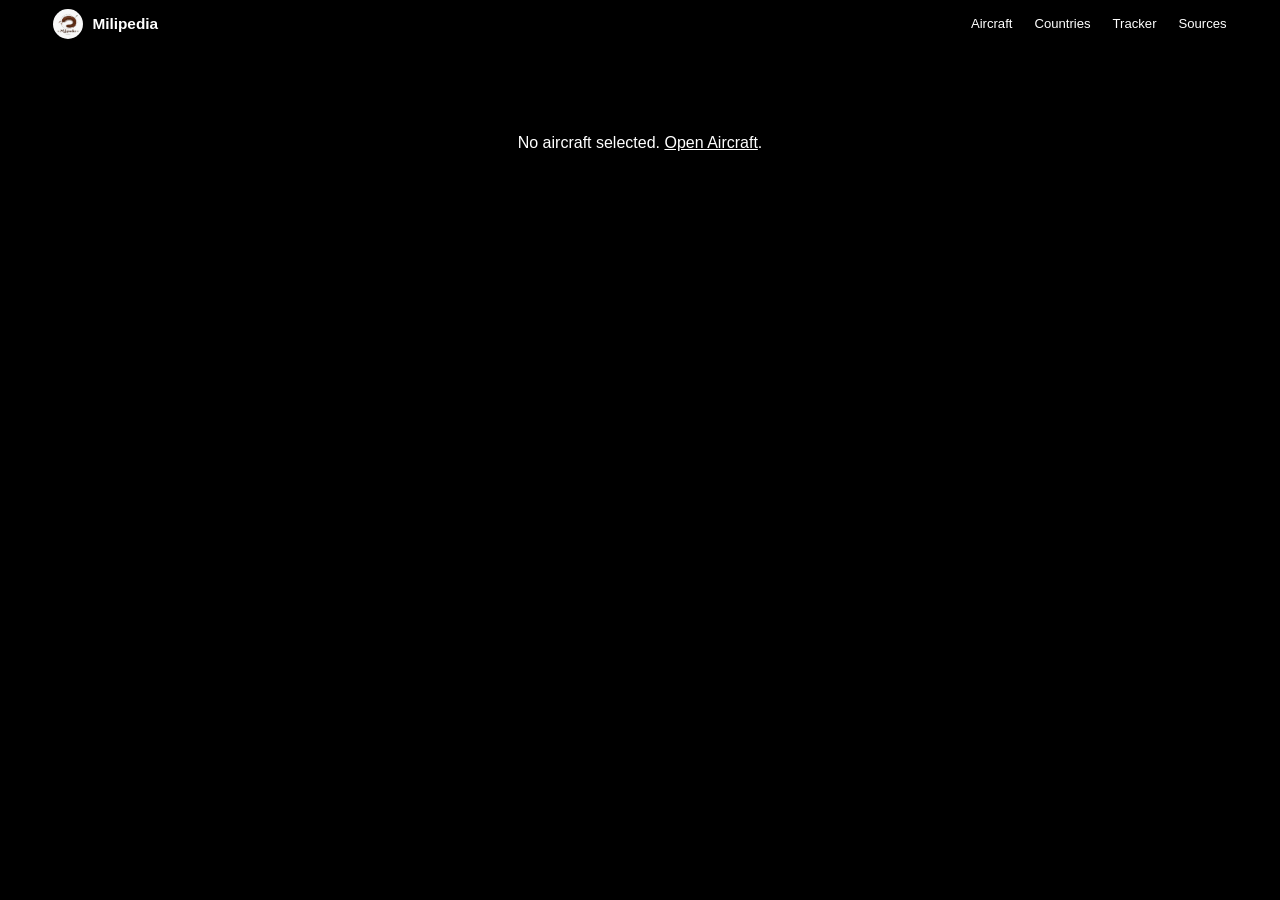
<file: aircraft.html>
<!doctype html>
<html lang="en">
  <head>
    <meta charset="utf-8">
    <meta name="viewport" content="width=device-width, initial-scale=1">
    <title>Milipedia Aircraft Article</title>
    <meta
      name="description"
      content="Detailed Milipedia article for a military aircraft."
    >
    <link rel="icon" href="favicon.ico" sizes="any">
    <link rel="icon" type="image/png" href="milipedia-logo.png?v=2">
    <link rel="apple-touch-icon" href="apple-touch-icon.png?v=2">
    <link rel="stylesheet" href="styles.css?v=f16-hotspots-v2">
  </head>
  <body>
    <nav class="nav" aria-label="Primary navigation">
      <div class="nav-inner">
        <a class="brand" href="index.html#home">
          <img class="brand-logo" src="milipedia-logo.png?v=2" alt="" width="32" height="32">
          <span>Milipedia</span>
        </a>
        <div class="nav-links">
          <a href="index.html#database">Aircraft</a>
          <a href="countries.html">Countries</a>
          <a href="tracker.html">Tracker</a>
          <a href="index.html#sources">Sources</a>
        </div>
      </div>
    </nav>

    <main>
      <section class="section article-page-section">
        <div id="aircraft-article">
          <div class="empty-state">Loading aircraft article...</div>
        </div>
      </section>
    </main>

    <script src="js/aircraft-page.js?v=f16-hotspots-v2" defer></script>
  </body>
</html>
</file>
<file: styles.css>
:root {
  color-scheme: dark;
  --black: #000;
  --ink: #fff;
  --soft: #fff;
  --muted: #fff;
  --panel: #000;
  --panel-2: #000;
  --line: rgba(255, 255, 255, 0.2);
  --blue: #fff;
  --green: #fff;
  --red: #fff;
}

* {
  box-sizing: border-box;
}

html {
  scroll-behavior: smooth;
  scrollbar-gutter: stable both-edges;
}

body {
  margin: 0;
  min-height: 100vh;
  font-family: -apple-system, BlinkMacSystemFont, "Segoe UI", Arial, sans-serif;
  background: var(--black);
  color: var(--ink);
  line-height: 1.45;
  overflow-x: hidden;
  overflow-y: scroll;
}

body:has(.intro-loader):not(.intro-complete) {
  overflow-x: hidden;
  overflow-y: scroll;
  height: 100vh;
}

a {
  color: inherit;
}

button,
input,
select {
  font: inherit;
}

.sr-only {
  position: absolute;
  width: 1px;
  height: 1px;
  padding: 0;
  margin: -1px;
  overflow: hidden;
  clip: rect(0, 0, 0, 0);
  white-space: nowrap;
  border: 0;
}

.nav {
  position: sticky;
  top: 0;
  z-index: 20;
  border-bottom: 1px solid rgba(255, 255, 255, 0.1);
  background: rgba(0, 0, 0, 0.78);
  backdrop-filter: blur(18px);
}

.nav-inner {
  display: flex;
  align-items: center;
  justify-content: space-between;
  width: min(1180px, calc(100% - 32px));
  min-height: 48px;
  margin: 0 auto;
}

.brand-lockup {
  display: flex;
  align-items: baseline;
  gap: 10px;
  min-width: 0;
}

.brand {
  display: inline-flex;
  align-items: center;
  gap: 9px;
  font-size: 0.96rem;
  font-weight: 700;
  text-decoration: none;
}

.brand-byline {
  color: rgba(255, 255, 255, 0.52);
  font-size: 0.72rem;
  font-weight: 500;
  letter-spacing: 0.01em;
  white-space: nowrap;
}

.brand-logo {
  width: 30px;
  height: 30px;
  border-radius: 50%;
  background: #fff;
  object-fit: cover;
}

.nav-links {
  display: flex;
  align-items: center;
  gap: 22px;
  color: var(--soft);
  font-size: 0.82rem;
}

.nav-links a {
  text-decoration: none;
  transition: color 180ms ease, background 180ms ease;
}

.nav-links a:hover {
  color: var(--ink);
}

.nav-cta {
  border-radius: 999px;
  padding: 5px 12px;
  color: #fff;
  background: var(--blue);
}

.hero {
  position: relative;
  display: grid;
  min-height: calc(100vh - 48px);
  padding: 48px 16px clamp(170px, 18vw, 250px);
  overflow: hidden;
  place-items: center;
  text-align: center;
  isolation: isolate;
}

.hero::before {
  position: absolute;
  inset: 7% auto auto 50%;
  z-index: -1;
  width: min(940px, 92vw);
  height: min(440px, 42vh);
  border: 1px solid rgba(255, 255, 255, 0.11);
  border-radius: 999px;
  background:
    linear-gradient(90deg, transparent 0 18%, rgba(255, 255, 255, 0.16) 18% 20%, transparent 20% 100%),
    linear-gradient(0deg, transparent 0 48%, rgba(255, 255, 255, 0.18) 48% 51%, transparent 51% 100%),
    #070707;
  box-shadow: inset 0 0 0 14px #000, 0 44px 120px rgba(0, 0, 0, 0.88);
  content: "";
  opacity: 0.72;
  transform: translateX(-50%) perspective(900px) rotateX(64deg);
}

.hero::after {
  content: none;
}

.hero-globe {
  position: absolute;
  bottom: 18px;
  left: 50%;
  z-index: 1;
  width: min(62vw, 720px);
  height: min(62vw, 720px);
  pointer-events: none;
  opacity: 0.72;
  transform: translateX(-50%);
}

.hero-globe canvas {
  display: block;
  width: 100%;
  height: 100%;
  filter: blur(0.15px) drop-shadow(0 0 36px rgba(255, 255, 255, 0.08));
}

.hero-content {
  position: relative;
  z-index: 2;
  width: min(1080px, 100%);
}

.hero-logo {
  display: block;
  width: clamp(124px, 14vw, 180px);
  height: auto;
  margin: 0 auto 20px;
  border-radius: 24px;
  background: #fff;
  box-shadow: 0 28px 90px rgba(0, 0, 0, 0.5);
}

.kicker {
  margin: 0 0 18px;
  color: var(--soft);
  font-size: clamp(1.05rem, 2vw, 1.32rem);
  font-weight: 600;
}

h1 {
  margin: 0;
  font-size: clamp(3.5rem, 11vw, 8.2rem);
  font-weight: 700;
  letter-spacing: 0;
  line-height: 0.86;
}

.hero-subtitle {
  max-width: 860px;
  margin: 22px auto 0;
  color: var(--soft);
  font-size: clamp(1.12rem, 2.2vw, 1.75rem);
  font-weight: 600;
  line-height: 1.12;
}

.hero-search {
  display: grid;
  grid-template-columns: 1fr auto;
  gap: 10px;
  width: min(760px, 100%);
  margin: 26px auto 0;
  border: 1px solid rgba(255, 255, 255, 0.16);
  border-radius: 999px;
  padding: 8px;
  background: rgba(22, 22, 23, 0.86);
  backdrop-filter: blur(18px);
}

.hero-search input,
.toolbar input,
.toolbar select,
.compare-picker select {
  min-width: 0;
  border: 1px solid var(--line);
  border-radius: 999px;
  padding: 12px 14px;
  color: var(--ink);
  background: #050505;
  outline: none;
}

.hero-search input {
  border-color: transparent;
  background: transparent;
  font-size: 1.05rem;
}

.hero-search input:focus,
.toolbar input:focus,
.toolbar select:focus,
.compare-picker select:focus {
  border-color: var(--blue);
}

.hero-search button,
.toolbar button,
.button {
  display: inline-flex;
  align-items: center;
  justify-content: center;
  min-height: 44px;
  border: 1px solid transparent;
  border-radius: 999px;
  padding: 0 18px;
  color: #fff;
  background: var(--blue);
  font-weight: 700;
  text-decoration: none;
  cursor: pointer;
  transition: transform 180ms ease, background 180ms ease, border-color 180ms ease;
}

.hero-search button:hover,
.toolbar button:hover,
.button:hover {
  transform: translateY(-2px);
}

.button.secondary {
  border-color: rgba(255, 255, 255, 0.24);
  color: var(--blue);
  background: #000;
}

.stats {
  display: grid;
  grid-template-columns: repeat(3, 1fr);
  gap: 14px;
  width: min(660px, 100%);
  margin: 34px auto 0;
}

.stats div {
  padding: 8px 10px;
  background: transparent;
  border: 0;
  border-radius: 0;
}

.stats strong {
  display: block;
  font-size: clamp(2rem, 5vw, 3.6rem);
  line-height: 0.95;
}

.stats span {
  color: var(--soft);
  font-weight: 600;
}

.section {
  width: min(1180px, calc(100% - 32px));
  margin: 0 auto;
  padding: 92px 0;
}

.section-header {
  max-width: 900px;
  margin-bottom: 32px;
}

.section-header.split {
  display: flex;
  max-width: none;
  align-items: end;
  justify-content: space-between;
  gap: 20px;
}

h2 {
  margin: 0;
  font-size: clamp(2.35rem, 6vw, 5.5rem);
  font-weight: 700;
  letter-spacing: 0;
  line-height: 0.98;
}

.section-copy {
  margin: 18px 0 0;
  color: var(--soft);
  font-size: clamp(1.05rem, 2vw, 1.28rem);
  font-weight: 500;
}

.toolbar {
  display: grid;
  grid-template-columns: minmax(240px, 1.5fr) repeat(4, minmax(136px, 1fr)) auto;
  gap: 10px;
  position: sticky;
  top: 49px;
  z-index: 12;
  border: 1px solid rgba(255, 255, 255, 0.1);
  border-radius: 26px;
  padding: 10px;
  background: rgba(0, 0, 0, 0.78);
  backdrop-filter: blur(18px);
}

.country-flag-filters {
  position: relative;
  display: flex;
  flex-wrap: wrap;
  gap: 14px;
  margin: 0 0 20px;
}

.country-flag-button {
  display: inline-block;
  flex: 0 0 auto;
  width: 92px;
  aspect-ratio: 3 / 2;
  height: auto;
  border: 1px solid rgba(255, 255, 255, 0.12);
  border-radius: 0;
  padding: 0;
  color: rgba(255, 255, 255, 0.74);
  background: linear-gradient(180deg, rgba(22, 24, 30, 0.94), rgba(9, 10, 14, 0.98));
  cursor: pointer;
  overflow: hidden;
  box-shadow: 0 18px 34px rgba(0, 0, 0, 0.22);
  transition:
    border-color 180ms ease,
    background 180ms ease,
    color 180ms ease,
    transform 180ms ease,
    box-shadow 180ms ease;
}

.country-flag-button:hover {
  transform: translateY(-3px);
  border-color: rgba(255, 255, 255, 0.34);
  color: #fff;
  box-shadow: 0 24px 44px rgba(0, 0, 0, 0.28);
}

.country-flag-button.active {
  border-color: rgba(255, 255, 255, 0.62);
  background: rgba(255, 255, 255, 0.08);
  box-shadow:
    0 24px 44px rgba(0, 0, 0, 0.28),
    0 0 0 1px rgba(255, 255, 255, 0.18) inset;
}

.country-flag-button img {
  display: block;
  width: 100%;
  height: 100%;
  object-fit: cover;
  object-position: var(--flag-focus, center center);
  background: transparent;
}

.country-flag-tooltip {
  position: absolute;
  z-index: 18;
  width: min(360px, calc(100vw - 48px));
  padding: 12px;
  border: 1px solid rgba(255, 255, 255, 0.14);
  background: rgba(4, 4, 6, 0.96);
  box-shadow:
    0 18px 42px rgba(0, 0, 0, 0.34),
    0 0 0 1px rgba(255, 255, 255, 0.04) inset;
  color: #fff;
  pointer-events: none;
  opacity: 0;
  transform: translateY(8px);
  transition: opacity 140ms ease, transform 140ms ease;
}

.country-flag-tooltip.is-visible {
  opacity: 1;
  transform: translateY(0);
}

.country-flag-tooltip__flag-wrap {
  display: flex;
  align-items: center;
  justify-content: flex-start;
  margin-bottom: 10px;
  padding-bottom: 10px;
  border-bottom: 1px solid rgba(255, 255, 255, 0.1);
}

.country-flag-tooltip__flag-wrap img {
  display: block;
  width: 68px;
  aspect-ratio: 3 / 2;
  object-fit: cover;
  background: #000;
}

.country-flag-tooltip p {
  margin: 0;
  color: rgba(255, 255, 255, 0.82);
  font-size: 0.83rem;
  line-height: 1.5;
}

.toolbar button {
  background: #1d1d1f;
  border-color: var(--line);
}

.result-line {
  display: flex;
  justify-content: space-between;
  gap: 16px;
  margin: 20px 0;
  color: var(--soft);
  font-size: 0.96rem;
}

.pagination {
  display: flex;
  align-items: center;
  justify-content: center;
  gap: 14px;
  margin-top: 28px;
}

.pagination button {
  min-height: 42px;
  border: 1px solid var(--line);
  border-radius: 999px;
  padding: 0 16px;
  color: var(--ink);
  background: #111;
  cursor: pointer;
  font-weight: 700;
}

.pagination button:not(:disabled):hover {
  border-color: var(--blue);
  color: var(--blue);
}

.pagination button:disabled {
  cursor: not-allowed;
  opacity: 0.42;
}

.pagination span {
  color: var(--soft);
  font-weight: 700;
}

.aircraft-grid {
  display: grid;
  grid-template-columns: repeat(auto-fit, minmax(260px, 1fr));
  gap: 14px;
}

.aircraft-card {
  min-width: 0;
  border: 1px solid var(--line);
  border-radius: 28px;
  background: var(--panel);
  overflow: hidden;
  transition: transform 220ms ease, border-color 220ms ease, background 220ms ease;
}

.aircraft-card:hover {
  border-color: rgba(255, 255, 255, 0.34);
  background: var(--panel-2);
  transform: translateY(-6px);
}

.card-link {
  display: grid;
  min-height: 100%;
  color: inherit;
  text-decoration: none;
}

.thumb {
  min-height: 176px;
  background:
    linear-gradient(90deg, transparent 0 18%, rgba(255, 255, 255, 0.13) 18% 20%, transparent 20% 100%),
    linear-gradient(0deg, transparent 0 48%, rgba(255, 255, 255, 0.13) 48% 51%, transparent 51% 100%),
    #070707;
  background-position: center;
  background-size: cover;
}

.card-body {
  padding: 18px;
}

.card-topline,
.pill-row {
  display: flex;
  flex-wrap: wrap;
  gap: 8px;
}

.type-pill,
.status-pill,
.data-pill {
  border: 1px solid var(--line);
  border-radius: 999px;
  padding: 5px 9px;
  color: var(--soft);
  background: #050505;
  font-size: 0.78rem;
  font-weight: 700;
}

.status-pill {
  color: var(--green);
}

.aircraft-card h3 {
  margin: 14px 0 8px;
  font-size: 1.28rem;
  line-height: 1.08;
}

.aircraft-card p {
  display: -webkit-box;
  min-height: 4.2em;
  margin: 0;
  overflow: hidden;
  color: var(--soft);
  -webkit-box-orient: vertical;
  -webkit-line-clamp: 3;
}

dl {
  display: grid;
  grid-template-columns: 1fr 1fr;
  gap: 12px;
  margin: 18px 0 0;
}

dt {
  color: var(--muted);
  font-size: 0.78rem;
  font-weight: 700;
  text-transform: uppercase;
}

dd {
  margin: 2px 0 0;
  color: var(--ink);
  font-weight: 700;
}

.detail-section {
  padding-top: 28px;
}

.detail-shell {
  display: grid;
  grid-template-columns: minmax(0, 1.1fr) minmax(320px, 0.9fr);
  gap: 18px;
  align-items: start;
}

.wiki-layout {
  display: grid;
  grid-template-columns: minmax(0, 1fr) 360px;
  gap: 18px;
  align-items: start;
}

.wiki-article,
.infobox {
  min-width: 0;
  border: 1px solid var(--line);
  border-radius: 34px;
  background: var(--panel);
}

.wiki-article {
  padding: clamp(24px, 5vw, 52px);
}

.article-lead {
  border-bottom: 1px solid var(--line);
  padding-bottom: 28px;
}

.article-lead h2 {
  margin-top: 18px;
  font-size: clamp(2.5rem, 7vw, 6.5rem);
}

.article-title {
  display: flex;
  flex-wrap: wrap;
  align-items: center;
  gap: 14px;
  margin: 18px 0 0;
  font-size: clamp(2.5rem, 7vw, 6.5rem);
  font-weight: 700;
  line-height: 0.98;
}

.article-page-section {
  padding-top: 42px;
}

.article-lead p,
.article-section p {
  color: #d8d8dc;
  font-size: 1.04rem;
  line-height: 1.72;
}

.title-flags,
.flag-row {
  display: flex;
  flex-wrap: wrap;
  gap: 8px;
}

.title-flags {
  align-items: center;
  margin-top: 16px;
}

.flag-badge {
  display: inline-flex;
  align-items: center;
  gap: 7px;
  border: 1px solid var(--line);
  border-radius: 999px;
  padding: 6px 10px;
  color: var(--soft);
  background: #050505;
  font-size: 0.88rem;
  font-weight: 700;
}

.toc {
  display: grid;
  grid-template-columns: repeat(auto-fit, minmax(150px, 1fr));
  gap: 8px;
  margin: 28px 0;
  border: 1px solid var(--line);
  border-radius: 22px;
  padding: 16px;
  background: #050505;
}

.toc strong {
  grid-column: 1 / -1;
  color: var(--ink);
}

.toc a {
  color: var(--blue);
  font-size: 0.94rem;
  font-weight: 650;
  text-decoration: none;
}

.toc a:hover {
  text-decoration: underline;
}

.article-section {
  border-top: 1px solid var(--line);
  padding: 28px 0 6px;
  scroll-margin-top: 78px;
}

.article-section h3 {
  margin: 0 0 14px;
  font-size: clamp(1.55rem, 3vw, 2.35rem);
}

.article-list {
  display: grid;
  gap: 10px;
  margin: 18px 0 0;
  padding-left: 22px;
  color: #d8d8dc;
  line-height: 1.62;
}

.fact-card-grid {
  display: grid;
  grid-template-columns: repeat(auto-fit, minmax(190px, 1fr));
  gap: 12px;
  margin-top: 18px;
}

.fact-card {
  border: 1px solid var(--line);
  border-radius: 18px;
  padding: 14px;
  background: #050505;
}

.fact-card strong {
  display: block;
  margin-bottom: 7px;
  color: var(--ink);
}

.fact-card span {
  color: var(--soft);
  font-size: 0.95rem;
}

.related-links {
  display: flex;
  flex-wrap: wrap;
  gap: 10px;
  margin-top: 18px;
}

.related-links a {
  border: 1px solid var(--line);
  border-radius: 999px;
  padding: 8px 12px;
  color: var(--blue);
  background: #050505;
  font-weight: 700;
  text-decoration: none;
}

.event-gallery {
  display: grid;
  grid-template-columns: repeat(auto-fit, minmax(210px, 1fr));
  gap: 12px;
  margin-top: 18px;
}

.event-gallery figure {
  margin: 0;
  border: 1px solid var(--line);
  border-radius: 18px;
  background: #050505;
  overflow: hidden;
}

.event-gallery img {
  display: block;
  width: 100%;
  aspect-ratio: 16 / 10;
  object-fit: cover;
}

.event-gallery figcaption {
  padding: 12px;
  color: var(--soft);
  font-size: 0.9rem;
}

.event-gallery a {
  color: var(--blue);
}

.ref {
  margin-left: 2px;
  font-size: 0.72em;
  line-height: 0;
  vertical-align: super;
}

.ref a {
  color: var(--blue);
  text-decoration: none;
}

.references {
  display: grid;
  gap: 12px;
  margin: 0;
  padding-left: 22px;
  color: var(--soft);
}

.references li {
  padding-left: 6px;
}

.references a {
  color: var(--blue);
  font-weight: 700;
}

.references span {
  display: block;
  color: var(--soft);
  font-size: 0.94rem;
}

.infobox {
  position: sticky;
  top: 72px;
  overflow: hidden;
}

.infobox h3 {
  margin: 0;
  padding: 18px 18px 0;
  font-size: 1.35rem;
}

.infobox .info-table {
  margin: 8px 18px 18px;
  width: calc(100% - 36px);
}

.infobox .detail-actions {
  margin: 0;
  padding: 0 18px 18px;
}

.template-article h2 {
  margin: 0 0 14px;
  font-size: clamp(1.8rem, 3.8vw, 3.1rem);
  line-height: 1.05;
}

.template-article h3 {
  margin: 24px 0 10px;
  color: #fff;
  font-size: clamp(1.1rem, 2vw, 1.55rem);
  line-height: 1.18;
}

.template-article .article-section {
  padding-top: 34px;
}

.template-article .article-section:first-of-type {
  border-top: 0;
}

.template-grid {
  display: grid;
  grid-template-columns: repeat(2, minmax(0, 1fr));
  gap: 16px;
  margin-top: 16px;
}

.template-grid > section {
  border: 1px solid var(--line);
  border-radius: 22px;
  padding: 18px;
  background: #050505;
}

.table-scroll {
  display: block;
  width: 100%;
  overflow-x: auto;
  overflow-y: hidden;
  max-width: 100%;
  contain: paint;
  -webkit-overflow-scrolling: touch;
}

.template-table {
  width: 100%;
  margin: 18px 0;
  border-collapse: collapse;
  overflow: hidden;
  border: 1px solid var(--line);
  border-radius: 18px;
  background: #050505;
  color: #d8d8dc;
  font-size: 0.94rem;
}

.template-table th,
.template-table td {
  border-bottom: 1px solid var(--line);
  padding: 12px 14px;
  text-align: left;
  vertical-align: top;
}

.template-table tr:last-child th,
.template-table tr:last-child td {
  border-bottom: 0;
}

.template-table th {
  width: 28%;
  color: #fff;
  font-weight: 750;
}

.template-table thead th {
  color: var(--soft);
  background: #0c0c0d;
  font-size: 0.78rem;
  letter-spacing: 0;
  text-transform: uppercase;
}

.compact-table {
  width: max(100%, 760px);
  min-width: 0;
}

.template-timeline {
  display: grid;
  gap: 12px;
  margin: 18px 0 0;
  padding-left: 24px;
  color: #d8d8dc;
  line-height: 1.62;
}

.template-infobox .infobox-image {
  display: block;
  width: 100%;
  aspect-ratio: 16 / 11;
  object-fit: cover;
}

.template-infobox .info-table th {
  width: 44%;
}

.template-gallery figure {
  border-radius: 14px;
}

.template-gallery img {
  aspect-ratio: 16 / 9;
}

.detail-hero,
.detail-panel,
.source-panel {
  border: 1px solid var(--line);
  border-radius: 34px;
  background: var(--panel);
  overflow: hidden;
}

.detail-image {
  min-height: 360px;
  background:
    linear-gradient(90deg, transparent 0 18%, rgba(255, 255, 255, 0.14) 18% 20%, transparent 20% 100%),
    linear-gradient(0deg, transparent 0 48%, rgba(255, 255, 255, 0.14) 48% 51%, transparent 51% 100%),
    #070707;
  background-position: center;
  background-size: cover;
}

.detail-copy {
  padding: clamp(22px, 4vw, 34px);
}

.detail-copy h2 {
  font-size: clamp(2.4rem, 5vw, 5.2rem);
}

.detail-copy p {
  color: var(--soft);
  font-size: 1.08rem;
}

.detail-panel {
  padding: clamp(20px, 3vw, 28px);
}

.detail-panel h3 {
  margin: 0 0 14px;
  font-size: 1.4rem;
}

.info-table,
.compare-table {
  width: 100%;
  border-collapse: collapse;
}

.info-table th,
.info-table td,
.compare-table th,
.compare-table td {
  border-bottom: 1px solid var(--line);
  padding: 13px 0;
  text-align: left;
  vertical-align: top;
}

.info-table th,
.compare-table th {
  color: var(--muted);
  font-size: 0.8rem;
  text-transform: uppercase;
}

.info-table td,
.compare-table td {
  color: var(--ink);
  font-weight: 650;
}

.detail-actions,
.source-actions {
  display: flex;
  flex-wrap: wrap;
  gap: 10px;
  margin-top: 22px;
}

.compare-picker {
  display: grid;
  grid-template-columns: repeat(4, minmax(0, 1fr));
  gap: 10px;
  margin-bottom: 18px;
}

.compare-table-wrap {
  overflow-x: auto;
  border: 1px solid var(--line);
  border-radius: 28px;
  background: var(--panel);
}

.compare-table {
  min-width: 760px;
}

.compare-table th,
.compare-table td {
  padding: 16px;
}

.compare-table th:first-child,
.compare-table td:first-child {
  position: sticky;
  left: 0;
  background: var(--panel);
}

.source-panel {
  padding: clamp(28px, 6vw, 64px);
  background: #f5f5f7;
  color: #000;
}

.source-panel p {
  max-width: 860px;
  color: #424245;
  font-size: 1.18rem;
  font-weight: 500;
}

.source-panel .button.secondary {
  color: #0066cc;
  background: transparent;
  border-color: rgba(0, 0, 0, 0.18);
}

.empty-state {
  grid-column: 1 / -1;
  border: 1px solid var(--line);
  border-radius: 28px;
  padding: 40px;
  color: var(--soft);
  background: var(--panel);
  text-align: center;
}

.reveal {
  opacity: 0;
  transform: translateY(34px);
  transition: opacity 700ms ease, transform 700ms ease;
}

.reveal.visible {
  opacity: 1;
  transform: translateY(0);
}

body,
.nav,
.hero-search,
.toolbar,
.stats div,
.aircraft-card,
.wiki-article,
.infobox,
.toc,
.flag-badge,
.data-pill,
.type-pill,
.status-pill,
.fact-card,
.related-links a,
.event-gallery figure,
.template-grid > section,
.template-table,
.template-table thead th,
.detail-hero,
.detail-panel,
.source-panel,
.empty-state,
.compare-table-wrap,
.compare-table th:first-child,
.compare-table td:first-child,
.hero-search input,
.toolbar input,
.toolbar select,
.compare-picker select,
.pagination button,
.button,
.button.secondary,
.source-panel .button.secondary,
.f16-top-overview,
.f16-overview-group,
.operator-entry,
.history-entry {
  background: #000 !important;
  background-image: none !important;
}

body,
body *,
input,
select,
button,
.article-lead p,
.article-section p,
.article-list,
.template-timeline,
.template-table,
.template-table td,
.template-table th,
.template-table thead th,
.source-panel,
.source-panel p,
.source-panel .button.secondary,
.event-gallery figcaption,
.references,
.references span,
.fact-card span,
.section-copy,
.hero-subtitle,
.kicker,
.nav-links,
.result-line,
.pagination span,
.aircraft-card p,
dt,
dd {
  color: #fff !important;
}

.hero::before {
  background: #000 !important;
  background-image: none !important;
  border-color: rgba(255, 255, 255, 0.2);
  box-shadow: none;
}

.button,
.nav-cta,
.hero-search button,
.toolbar button,
.pagination button,
.related-links a,
.source-panel .button.secondary {
  border-color: rgba(255, 255, 255, 0.32) !important;
}

/* Edge-to-edge futuristic black theme. */
body {
  background: #000 !important;
}

.nav-inner,
.section,
.hero-content,
.wiki-layout,
.detail-shell {
  width: 100% !important;
  max-width: none !important;
}

.nav-inner {
  padding: 0 clamp(18px, 3vw, 42px);
}

.section,
.article-page-section {
  padding-right: clamp(18px, 3vw, 42px) !important;
  padding-left: clamp(18px, 3vw, 42px) !important;
}

.hero {
  padding-right: clamp(18px, 3vw, 42px);
  padding-left: clamp(18px, 3vw, 42px);
}

.hero-content,
.section-header,
.source-panel p {
  max-width: none !important;
}

.wiki-layout,
.template-layout,
.f16-layout {
  grid-template-columns: minmax(0, 1fr) !important;
}

.wiki-article,
.f16-layout .wiki-article,
.template-layout .wiki-article {
  width: 100% !important;
  max-width: none !important;
  margin: 0 !important;
}

body *,
body *::before,
body *::after {
  border-color: transparent !important;
  outline: 0 !important;
  box-shadow: none !important;
}

.wiki-article,
.infobox,
.aircraft-card,
.stats div,
.toc,
.template-table,
.fact-card,
.event-gallery figure,
.template-grid > section,
.detail-hero,
.detail-panel,
.source-panel,
.compare-table-wrap,
.empty-state,
.hero-search,
.toolbar {
  border: 0 !important;
  border-radius: 0 !important;
}

.article-section,
.article-lead,
.operator-entry,
.history-entry,
.template-table th,
.template-table td,
.info-table th,
.info-table td,
.compare-table th,
.compare-table td {
  border-color: rgba(255, 255, 255, 0.08) !important;
}

.hero-search,
.toolbar,
.toc,
.fact-card,
.template-table,
.event-gallery figure,
.aircraft-card,
.source-panel,
.wiki-article {
  background:
    linear-gradient(180deg, rgba(255, 255, 255, 0.035), rgba(255, 255, 255, 0)),
    #000 !important;
}

.article-title,
h1,
h2 {
  text-wrap: balance;
}

.button,
.nav-cta,
.hero-search button,
.toolbar button,
.pagination button {
  border: 0 !important;
  border-radius: 999px !important;
  background: #fff !important;
  color: #000 !important;
}

.button.secondary,
.related-links a,
.source-panel .button.secondary {
  background: transparent !important;
  color: #fff !important;
}

.aircraft-card,
.fact-card,
.event-gallery figure,
.button,
.nav-links a,
.related-links a {
  transition: transform 180ms ease, opacity 180ms ease, filter 180ms ease;
}

.aircraft-card:hover,
.fact-card:hover,
.event-gallery figure:hover {
  transform: translateY(-3px);
}

@media (max-width: 1020px) {
  .toolbar,
  .compare-picker,
  .detail-shell,
  .wiki-layout {
    grid-template-columns: 1fr 1fr;
  }

  .toolbar input {
    grid-column: 1 / -1;
  }
}

@media (max-width: 720px) {
  .nav-links a:not(.nav-cta) {
    display: none;
  }

  .hero {
    min-height: 760px;
    padding-top: 56px;
  }

  .hero-search,
  .stats,
  .toolbar,
  .compare-picker,
  .detail-shell,
  .wiki-layout {
    grid-template-columns: 1fr;
  }

  .infobox {
    position: static;
    order: -1;
  }

  .hero-search {
    border-radius: 28px;
  }

  .section {
    padding: 68px 0;
  }

  .section-header.split {
    align-items: stretch;
    flex-direction: column;
  }

  .result-line {
    flex-direction: column;
  }

  .detail-image {
    min-height: 240px;
  }

  .template-grid {
    grid-template-columns: 1fr;
  }

  .template-table {
    width: 100%;
  }

  .template-table,
  .template-table thead,
  .template-table tbody,
  .template-table tr,
  .template-table th,
  .template-table td {
    display: block;
  }

  .template-table thead {
    display: none;
  }

  .template-table tr {
    border-bottom: 1px solid var(--line);
    padding: 10px 0;
  }

  .template-table tr:last-child {
    border-bottom: 0;
  }

  .template-table th,
  .template-table td {
    width: 100%;
    border-bottom: 0;
    padding: 4px 12px;
  }

  .template-table td {
    color: var(--soft);
  }
}

/* Front-page refinement: compact hero, animated country ribbon, and softer scroll reveals. */
.flag-marquee {
  position: absolute;
  inset: 22% -10vw auto;
  z-index: 0;
  height: 50svh;
  overflow: hidden;
  pointer-events: none;
  isolation: isolate;
  border-top: 0 !important;
  background:
    radial-gradient(ellipse at center, rgba(255, 255, 255, 0.08), transparent 58%),
    transparent !important;
  mask-image:
    linear-gradient(90deg, transparent, #000 10%, #000 90%, transparent),
    linear-gradient(180deg, transparent, #000 18%, #000 82%, transparent);
  mask-composite: intersect;
}

.flag-marquee::before,
.flag-marquee::after,
.flag-marquee .flag-track::before {
  position: absolute;
  z-index: 1;
  pointer-events: none;
  content: "";
}

.flag-marquee::before,
.flag-marquee::after {
  inset: 0;
}

.flag-marquee::before {
  background:
    linear-gradient(
      90deg,
      rgba(0, 0, 0, 0.97) 0%,
      rgba(0, 0, 0, 0.9) 16%,
      rgba(0, 0, 0, 0.32) 34%,
      rgba(0, 0, 0, 0.01) 50%,
      rgba(0, 0, 0, 0.32) 66%,
      rgba(0, 0, 0, 0.9) 84%,
      rgba(0, 0, 0, 0.97) 100%
    ),
    linear-gradient(
      180deg,
      rgba(0, 0, 0, 0.34) 0%,
      rgba(0, 0, 0, 0.05) 18%,
      rgba(0, 0, 0, 0) 34%,
      rgba(0, 0, 0, 0.12) 72%,
      rgba(0, 0, 0, 0.28) 100%
    );
}

.flag-marquee::after {
  inset: -34svh -10% 2%;
  background:
    radial-gradient(
      ellipse 42% 30% at 50% 0%,
      rgba(255, 255, 255, 1) 0%,
      rgba(255, 255, 255, 0.72) 10%,
      rgba(255, 255, 255, 0.34) 24%,
      rgba(255, 255, 255, 0.12) 40%,
      rgba(255, 255, 255, 0) 62%
    ),
    linear-gradient(
      180deg,
      rgba(255, 255, 255, 0.34) 0%,
      rgba(255, 255, 255, 0.16) 10%,
      rgba(255, 255, 255, 0.06) 24%,
      rgba(255, 255, 255, 0) 56%
    );
  clip-path: polygon(50% 0%, 78% 100%, 22% 100%);
  mix-blend-mode: screen;
  opacity: 1;
}

.flag-track {
  --flag-gap: clamp(10px, 1.2vw, 18px);
  position: relative;
  z-index: 0;
  display: flex;
  width: max-content;
  height: 100%;
  align-items: center;
  opacity: 0.5;
  filter: saturate(1.18) brightness(0.96) contrast(1.08);
  animation: flagMarquee 14s linear infinite;
  will-change: transform;
}

.flag-strip {
  display: flex;
  flex: 0 0 auto;
  min-width: max-content;
  align-items: center;
  gap: var(--flag-gap);
  padding-inline: calc(var(--flag-gap) * 0.5);
}

.flag-track::before {
  display: none;
}

.flag-marquee:hover .flag-track {
  animation-play-state: paused;
}

.flag-chip {
  display: inline-flex;
  flex: 0 0 auto;
  align-items: center;
  min-height: 0;
  padding: 0;
  border-radius: 12px;
  color: rgba(255, 255, 255, 0.78) !important;
  background: transparent !important;
  font-size: 0.74rem;
  font-weight: 650;
  white-space: nowrap;
  overflow: hidden;
}

.flag-chip img {
  display: block;
  width: clamp(128px, 16vw, 236px);
  aspect-ratio: 3 / 2;
  height: auto;
  object-fit: cover;
  object-position: var(--flag-focus, center center);
  border-radius: 12px;
  background: transparent;
  image-rendering: auto;
  transform: translateZ(0);
  backface-visibility: hidden;
}

/* Country profile pages */
.country-page {
  background:
    linear-gradient(180deg, rgba(255, 255, 255, 0.035), transparent 18rem),
    #000;
}

.country-hero {
  position: relative;
  display: grid;
  min-height: calc(100svh - 48px);
  overflow: hidden;
  padding: clamp(64px, 10vw, 128px) 16px clamp(58px, 8vw, 112px);
  place-items: center;
  isolation: isolate;
}

.country-hero::after {
  position: absolute;
  inset: auto 0 0;
  z-index: -1;
  height: 45%;
  background: linear-gradient(180deg, transparent, #000 78%);
  content: "";
}

.country-hero__media {
  position: absolute;
  inset: 0;
  z-index: -2;
  display: grid;
  place-items: center;
  overflow: hidden;
}

.country-hero__media img {
  width: min(1320px, 92vw);
  max-width: 100%;
  height: auto;
  max-height: min(74vh, 820px);
  background: transparent;
  image-rendering: auto;
}

.country-hero__content {
  width: min(1180px, 100%);
}

.country-kicker {
  margin: 0 0 16px;
  color: rgba(255, 255, 255, 0.68);
  font-size: 0.9rem;
  font-weight: 700;
  letter-spacing: 0.08em;
  text-transform: uppercase;
}

.country-hero h1 {
  display: flex;
  align-items: center;
  gap: clamp(14px, 2vw, 24px);
  max-width: 1040px;
  font-size: clamp(3rem, 10vw, 7.4rem);
  line-height: 0.92;
}

.country-title-flag {
  flex: 0 0 auto;
  width: clamp(72px, 10vw, 132px);
  aspect-ratio: 3 / 2;
  object-fit: cover;
  object-position: var(--flag-focus, center center);
  border: 1px solid rgba(255, 255, 255, 0.26);
  background: transparent;
  box-shadow: 0 28px 80px rgba(0, 0, 0, 0.46);
  image-rendering: auto;
  transform: translateZ(0);
  backface-visibility: hidden;
}

.country-hero__content > p:not(.country-kicker) {
  max-width: 930px;
  margin: 28px 0 0;
  color: rgba(255, 255, 255, 0.82);
  font-size: clamp(1.1rem, 2vw, 1.55rem);
  font-weight: 560;
  line-height: 1.22;
}

.country-stat-grid {
  display: grid;
  grid-template-columns: repeat(3, minmax(0, 1fr));
  gap: 1px;
  width: min(920px, 100%);
  margin-top: 38px;
  background: rgba(255, 255, 255, 0.12);
}

.country-stat-grid div {
  min-height: 142px;
  padding: 20px 18px 22px;
  background: #000;
  display: flex;
  flex-direction: column;
  justify-content: flex-start;
  gap: 12px;
}

.country-stat-label {
  display: block;
  color: rgba(255, 255, 255, 0.58);
  font-size: 0.82rem;
  font-weight: 700;
  letter-spacing: 0.08em;
  text-transform: uppercase;
}

.country-stat-value {
  display: block;
  color: rgba(255, 255, 255, 0.92);
  font-size: clamp(1.08rem, 1.45vw, 1.5rem);
  font-weight: 620;
  line-height: 1.38;
  overflow-wrap: anywhere;
}

.country-layout {
  display: grid;
  grid-template-columns: 230px minmax(0, 1fr);
  gap: clamp(28px, 5vw, 72px);
  width: min(1320px, calc(100% - 32px));
  margin: 0 auto;
  padding: 64px 0 110px;
}

.country-toc {
  position: sticky;
  top: 72px;
  display: grid;
  align-self: start;
  gap: 2px;
  max-height: calc(100svh - 96px);
  overflow: auto;
  padding-right: 8px;
}

.country-toc a {
  padding: 9px 0;
  color: rgba(255, 255, 255, 0.58);
  border-bottom: 1px solid rgba(255, 255, 255, 0.08);
  font-size: 0.82rem;
  font-weight: 650;
  text-decoration: none;
}

.country-toc a:hover {
  color: #fff;
}

.country-article {
  min-width: 0;
}

.country-article section {
  padding: 34px 0 48px;
  border-top: 1px solid rgba(255, 255, 255, 0.14);
}

.country-article h2 {
  max-width: 980px;
  font-size: clamp(2rem, 5vw, 4.6rem);
  line-height: 0.98;
}

.country-article h3 {
  margin: 30px 0 10px;
  color: #fff;
  font-size: clamp(1.16rem, 2vw, 1.5rem);
  line-height: 1.1;
}

.country-article p,
.country-article li {
  max-width: 980px;
  color: rgba(255, 255, 255, 0.78);
  font-size: 1rem;
  line-height: 1.72;
}

.country-article p {
  margin: 18px 0 0;
}

.country-article a {
  color: #fff;
  text-decoration-thickness: 1px;
  text-underline-offset: 3px;
}

.country-article sup {
  font-size: 0.72em;
  line-height: 0;
}

.country-card-grid {
  display: grid;
  grid-template-columns: repeat(2, minmax(0, 1fr));
  gap: 1px;
  margin-top: 24px;
  background: rgba(255, 255, 255, 0.12);
}

.country-card-grid article {
  padding: 22px;
  background: #000;
}

.country-card-grid h3 {
  margin-top: 0;
}

.country-list {
  margin: 18px 0 0;
  padding-left: 1.2rem;
}

.country-list li + li {
  margin-top: 8px;
}

.table-wrap {
  width: 100%;
  margin-top: 24px;
  overflow-x: auto;
  border: 1px solid rgba(255, 255, 255, 0.12);
}

.country-article table {
  width: 100%;
  min-width: 760px;
  border-collapse: collapse;
  background: #000;
}

.country-article th,
.country-article td {
  padding: 13px 14px;
  border-bottom: 1px solid rgba(255, 255, 255, 0.11);
  border-right: 1px solid rgba(255, 255, 255, 0.08);
  text-align: left;
  vertical-align: top;
}

.country-article th {
  color: #fff;
  background: rgba(255, 255, 255, 0.06);
  font-size: 0.78rem;
  letter-spacing: 0.06em;
  text-transform: uppercase;
}

.country-article td {
  color: rgba(255, 255, 255, 0.76);
  font-size: 0.92rem;
  line-height: 1.48;
}

.country-sources ol {
  max-width: 980px;
  margin: 20px 0 0;
  padding-left: 1.2rem;
}

.country-sources li {
  margin-bottom: 12px;
  font-size: 0.94rem;
}

.country-index-page {
  min-height: 100vh;
  background: #000;
}

.country-index-hero,
.country-index-section {
  width: min(1320px, calc(100% - 32px));
  margin: 0 auto;
}

.country-index-hero {
  padding: clamp(72px, 11vw, 150px) 0 42px;
}

.country-index-hero h1 {
  font-size: clamp(4rem, 14vw, 10rem);
}

.country-index-hero p:not(.country-kicker) {
  max-width: 920px;
  margin: 24px 0 0;
  color: rgba(255, 255, 255, 0.78);
  font-size: clamp(1.08rem, 2vw, 1.45rem);
  font-weight: 560;
  line-height: 1.28;
}

.country-index-section {
  padding: 28px 0 110px;
}

.country-index-grid {
  display: grid;
  grid-template-columns: repeat(3, minmax(0, 1fr));
  gap: 1px;
  background: rgba(255, 255, 255, 0.12);
}

.country-index-card {
  display: grid;
  min-height: 360px;
  padding: 18px;
  color: #fff;
  background: #000;
  text-decoration: none;
  transition: background 180ms ease, transform 180ms ease;
}

.country-index-card:hover {
  background: #070707;
  transform: translateY(-2px);
}

.country-index-card img {
  width: 100%;
  aspect-ratio: 3 / 2;
  object-fit: cover;
  object-position: var(--flag-focus, center center);
  margin-bottom: 18px;
  background: transparent;
  filter: saturate(0.78) contrast(1.08);
  image-rendering: auto;
  transform: translateZ(0);
  backface-visibility: hidden;
}

.country-index-card span {
  color: rgba(255, 255, 255, 0.62);
  font-size: 0.78rem;
  font-weight: 700;
  letter-spacing: 0.06em;
  text-transform: uppercase;
}

.country-index-card strong {
  display: block;
  margin-top: 8px;
  font-size: clamp(1.7rem, 3vw, 3rem);
  line-height: 0.95;
}

.country-index-card p {
  margin: 16px 0 0;
  color: rgba(255, 255, 255, 0.7);
  font-size: 0.95rem;
  line-height: 1.48;
}

@media (max-width: 980px) {
  .country-index-grid {
    grid-template-columns: repeat(2, minmax(0, 1fr));
  }
}

@media (max-width: 640px) {
  .country-index-grid {
    grid-template-columns: 1fr;
  }

  .country-index-card {
    min-height: auto;
  }
}

@keyframes flagMarquee {
  from {
    transform: translate3d(0, 0, 0);
  }

  to {
    transform: translate3d(-50%, 0, 0);
  }
}

.hero {
  min-height: calc(100svh - 48px);
  padding-top: clamp(34px, 6vh, 76px);
  padding-bottom: clamp(42px, 7vh, 82px);
}

.hero::before {
  inset: 50% auto auto 50%;
  width: min(820px, 86vw);
  height: min(300px, 34vh);
  opacity: 0.32;
  transform: translate(-50%, -58%) perspective(900px) rotateX(68deg);
}

.hero-content {
  display: grid;
  position: relative;
  z-index: 2;
  width: min(900px, 100%) !important;
  max-width: 900px !important;
  justify-items: center;
  margin: 0 auto;
}

.hero-logo {
  width: clamp(82px, 8vw, 124px);
  margin-bottom: 16px;
  border-radius: 18px;
}

.kicker {
  margin-bottom: 14px;
  color: rgba(255, 255, 255, 0.74) !important;
  font-size: clamp(0.82rem, 1.2vw, 0.98rem);
  font-weight: 650;
  letter-spacing: 0.08em;
  line-height: 1.3;
  text-transform: uppercase;
}

h1 {
  max-width: 100%;
  font-size: clamp(3.4rem, 9vw, 7.4rem);
  line-height: 0.94;
}

.hero-subtitle {
  max-width: 720px !important;
  margin-top: 18px;
  color: rgba(255, 255, 255, 0.82) !important;
  font-size: clamp(1rem, 1.8vw, 1.34rem);
  font-weight: 520;
  line-height: 1.36;
}

.hero-byline {
  margin: 10px 0 0;
  color: rgba(180, 188, 198, 0.82);
  font-size: 0.88rem;
  font-weight: 500;
  display: none;
}

.hero-search {
  grid-template-columns: 1fr !important;
  width: min(560px, 100%);
  min-height: 58px;
  margin-top: 24px;
  padding: 0;
  overflow: hidden;
  background: rgba(72, 72, 76, 0.88) !important;
  border: 0 !important;
  border-radius: 999px !important;
  box-shadow: none !important;
}

.hero-search input {
  width: 100%;
  min-height: 58px;
  padding: 0 24px;
  text-align: center;
}

.hero-search input::placeholder,
.toolbar input::placeholder {
  color: rgba(255, 255, 255, 0.5);
}

.hero-search button {
  display: none !important;
}

.stats {
  width: min(520px, 100%);
  gap: 8px;
  margin-top: 26px;
}

.stats div {
  padding: 6px 10px;
  background: transparent !important;
}

.stats strong {
  font-size: clamp(1.45rem, 3vw, 2.35rem);
  line-height: 1;
}

.stats span {
  color: rgba(255, 255, 255, 0.72) !important;
  font-size: 0.8rem;
  letter-spacing: 0.04em;
  text-transform: uppercase;
}

.toolbar {
  grid-template-columns: repeat(4, minmax(132px, 1fr)) auto;
  top: 49px;
}

.country-flag-filters {
  gap: 16px;
}

.country-flag-button {
  width: 112px;
}

.country-flag-button img {
  width: 100%;
  height: 100%;
}

.toolbar > input.sr-only {
  display: none !important;
}

.reveal {
  opacity: 0;
  filter: blur(16px);
  transform: translate3d(0, 30px, 0) scale(0.985);
  transition:
    opacity 820ms cubic-bezier(0.16, 1, 0.3, 1),
    filter 820ms cubic-bezier(0.16, 1, 0.3, 1),
    transform 820ms cubic-bezier(0.16, 1, 0.3, 1);
}

.reveal.visible {
  opacity: 1;
  filter: blur(0);
  transform: translate3d(0, 0, 0) scale(1);
}

.intro-loader {
  position: fixed;
  inset: 0;
  z-index: 9999;
  display: grid;
  place-items: center;
  overflow: hidden;
  color: #fff;
  background: #000;
  pointer-events: auto;
  touch-action: none;
}

body:has(.intro-loader):not(.intro-complete) .nav,
body:has(.intro-loader):not(.intro-complete) main {
  pointer-events: none;
  user-select: none;
}

.intro-loader__title {
  position: absolute;
  top: 50%;
  left: 50%;
  font-size: clamp(4.8rem, 18vw, 16rem);
  font-weight: 780;
  line-height: 0.88;
  letter-spacing: 0;
  opacity: 0;
  white-space: nowrap;
  transform: translate(-50%, -50%) scale(1);
  text-shadow: 0 0 44px rgba(255, 255, 255, 0.16);
  backface-visibility: hidden;
  will-change: transform, opacity;
}

.intro-loader ~ .nav {
  opacity: 0;
  filter: blur(14px);
  transform: translateY(-14px);
}

.intro-loader ~ main .hero-content {
  opacity: 1 !important;
  filter: none !important;
  transform: none !important;
}

.intro-loader ~ main .hero-content h1 {
  opacity: 0;
}

.intro-loader ~ main .hero-content > :not(h1) {
  opacity: 0;
  filter: blur(14px);
  transform: translateY(18px);
}

.intro-loader ~ main .flag-marquee,
.intro-loader ~ main .hero-globe {
  opacity: 0;
  filter: blur(14px);
}

body.intro-ready .intro-loader {
  animation: introLayerMorph 2600ms cubic-bezier(0.16, 1, 0.3, 1) forwards;
}

body.intro-ready .intro-loader__title {
  animation: introTitleMorph 2600ms cubic-bezier(0.16, 1, 0.3, 1) forwards;
}

body.intro-ready .intro-loader ~ .nav {
  animation: introElementReveal 680ms cubic-bezier(0.16, 1, 0.3, 1) 1820ms forwards;
}

body.intro-ready .intro-loader ~ main .hero-content > :not(h1) {
  animation: introElementReveal 720ms cubic-bezier(0.16, 1, 0.3, 1) 1760ms forwards;
}

body.intro-ready .intro-loader ~ main .flag-marquee {
  animation: introAmbientFade 620ms cubic-bezier(0.16, 1, 0.3, 1) 1640ms forwards;
}

body.intro-ready .intro-loader ~ main .hero-globe {
  animation: introAmbientFade 620ms cubic-bezier(0.16, 1, 0.3, 1) 1700ms forwards;
}

body.intro-complete .intro-loader {
  opacity: 0;
  visibility: hidden;
}

body.intro-complete .intro-loader ~ .nav,
body.intro-complete .intro-loader ~ main {
  opacity: 1;
  filter: none;
  transform: scale(1);
  animation: none;
}

body.intro-complete .intro-loader ~ main .hero-content h1,
body.intro-complete .intro-loader ~ main .hero-content > :not(h1) {
  opacity: 1;
  filter: none;
  transform: none;
  animation: none;
}

body.intro-complete .intro-loader ~ main .flag-marquee,
body.intro-complete .intro-loader ~ main .hero-globe {
  opacity: 1;
  filter: none;
  animation: none;
}

@keyframes introTitleMorph {
  0% {
    opacity: 0;
    transform: translate(-50%, -50%) scale(1.18);
  }

  12% {
    opacity: 1;
    transform: translate(-50%, -50%) scale(1.08);
  }

  100% {
    opacity: 1;
    transform:
      translate(calc(-50% + var(--intro-title-x, 0px)), calc(-50% + var(--intro-title-y, 0px)))
      scale(var(--intro-title-scale, 0.5));
  }
}

@keyframes introLayerMorph {
  0% {
    opacity: 1;
    visibility: visible;
    background: #000;
  }

  58% {
    opacity: 1;
    visibility: visible;
    background: rgba(0, 0, 0, 0);
  }

  100% {
    opacity: 1;
    visibility: visible;
    background: rgba(0, 0, 0, 0);
  }
}

@keyframes introElementReveal {
  to {
    opacity: 1;
    filter: blur(0);
    transform: translateY(0);
  }
}

@keyframes introAmbientFade {
  to {
    opacity: 1;
    filter: blur(0);
  }
}

@media (max-width: 720px) {
  .nav-inner {
    min-height: 46px;
  }

  .brand-lockup {
    align-items: flex-start;
    flex-direction: column;
    gap: 1px;
  }

  .brand-byline {
    font-size: 0.62rem;
  }

  .nav-links {
    gap: 14px;
  }

  .nav-links a {
    display: inline-flex !important;
  }

  .nav-links a:nth-child(n+3) {
    display: none !important;
  }

  .flag-marquee {
    inset: 40% -42vw auto;
    height: 24svh;
  }

  .hero-globe {
    bottom: 8px;
    left: 50%;
    width: min(94vw, 420px);
    height: min(94vw, 420px);
    opacity: 0.58;
  }

  .flag-track {
    --flag-gap: 10px;
    opacity: 0.22;
    animation-duration: 24s;
  }

  .flag-chip {
    font-size: 0.68rem;
  }

  .flag-chip img {
    width: clamp(90px, 28vw, 124px);
  }

  .country-hero {
    min-height: auto;
    padding-top: 58px;
  }

  .country-hero h1 {
    display: block;
    font-size: clamp(2.7rem, 14vw, 4.6rem);
  }

  .country-title-flag {
    display: block;
    margin-bottom: 18px;
  }

  .country-stat-grid {
    grid-template-columns: repeat(2, minmax(0, 1fr));
  }

  .country-stat-grid div {
    min-height: 132px;
  }

  .country-layout {
    grid-template-columns: 1fr;
    padding-top: 36px;
  }

  .country-toc {
    position: static;
    grid-template-columns: repeat(2, minmax(0, 1fr));
    max-height: none;
    padding-right: 0;
  }

  .country-card-grid {
    grid-template-columns: 1fr;
  }

  .hero {
    min-height: calc(100svh - 46px);
    padding-top: 36px;
    padding-bottom: 150px;
  }

  .hero-logo {
    width: 78px;
    margin-bottom: 14px;
  }

  h1 {
    font-size: clamp(3rem, 18vw, 5.2rem);
    line-height: 0.95;
  }

  .hero-subtitle {
    max-width: 32rem !important;
    margin-top: 16px;
    font-size: 1rem;
    line-height: 1.38;
  }

  .hero-byline {
    margin-top: 8px;
    font-size: 0.8rem;
  }

  .hero-search {
    border-radius: 999px !important;
    min-height: 54px;
    margin-top: 22px;
  }

  .hero-search input {
    min-height: 54px;
    padding-inline: 18px;
    font-size: 0.98rem;
  }

  .stats {
    grid-template-columns: repeat(3, 1fr) !important;
  }

  .stats div {
    padding: 4px 6px;
  }

  .stats strong {
    font-size: 1.55rem;
  }

  .stats span {
    font-size: 0.68rem;
  }

  .country-flag-filters {
    flex-wrap: nowrap;
    overflow-x: auto;
    margin-bottom: 14px;
    padding-bottom: 2px;
    scrollbar-width: none;
  }

  .country-flag-filters::-webkit-scrollbar {
    display: none;
  }

  .country-flag-button {
    width: 92px;
    flex: 0 0 auto;
  }

  .country-flag-button img {
    width: 100%;
    height: 100%;
  }

  .country-flag-tooltip {
    display: none;
  }

  .toolbar {
    grid-template-columns: 1fr 1fr !important;
    top: 48px;
  }

  .toolbar button {
    grid-column: 1 / -1;
  }
}

@media (prefers-reduced-motion: reduce) {
  *,
  *::before,
  *::after {
    scroll-behavior: auto !important;
    animation-duration: 1ms !important;
    animation-iteration-count: 1 !important;
    transition-duration: 1ms !important;
  }

  .reveal {
    opacity: 1;
    filter: none;
    transform: none;
  }

  .intro-loader {
    display: none;
  }

  .intro-loader ~ .nav,
  .intro-loader ~ main {
    opacity: 1;
    filter: none;
    transform: none;
    animation: none !important;
  }

  .intro-loader ~ main .hero-content,
  .intro-loader ~ main .hero-content h1,
  .intro-loader ~ main .hero-content > :not(h1) {
    opacity: 1;
    filter: none;
    transform: none;
    animation: none !important;
  }

  .intro-loader ~ main .flag-marquee,
  .intro-loader ~ main .hero-globe {
    opacity: 1;
    filter: none;
    animation: none !important;
  }

  .flag-track {
    animation: none;
  }
}

@media (max-width: 640px) {
  .country-stat-grid {
    grid-template-columns: 1fr;
  }

  .country-stat-grid div {
    min-height: 0;
  }
}

/* Military aircraft tracker */
body.tracker-page {
  height: 100vh;
  overflow: hidden;
  background: #000 !important;
}

.tracker-page .nav {
  z-index: 1000;
  border-bottom: 1px solid rgba(255, 255, 255, 0.14) !important;
  background: rgba(0, 0, 0, 0.92) !important;
}

.tracker-page .nav-inner {
  width: 100% !important;
  max-width: none !important;
}

.tracker-page .nav-links a[aria-current="page"] {
  color: #fff !important;
  text-decoration: underline;
  text-underline-offset: 5px;
}

.tracker-shell {
  height: calc(100vh - 49px);
}

.tracker-map-wrap {
  position: relative;
  height: 100%;
  min-height: 520px;
  overflow: hidden;
  background:
    linear-gradient(180deg, rgba(0, 0, 0, 0.94), rgba(0, 0, 0, 0.98)),
    #000;
}

.tracker-map {
  position: absolute;
  inset: 0;
  z-index: 0;
  background: #000;
}

.tracker-page .leaflet-container {
  width: 100%;
  height: 100%;
  color: #fff !important;
  background: #000 !important;
  font: inherit;
}

.tracker-page .leaflet-tile {
  filter: grayscale(1) invert(1) brightness(0.62) contrast(1.06);
}

.tracker-page .leaflet-control,
.tracker-page .leaflet-control a,
.tracker-page .leaflet-control-attribution {
  border: 0 !important;
  border-radius: 0 !important;
  background: rgba(0, 0, 0, 0.86) !important;
  color: rgba(255, 255, 255, 0.7) !important;
  box-shadow: none !important;
}

.tracker-page .leaflet-control a {
  color: #fff !important;
}

.tracker-topbar,
.tracker-panel,
.tracker-status {
  position: absolute;
  z-index: 800;
  border: 1px solid rgba(255, 255, 255, 0.18) !important;
  border-radius: 0 !important;
  background: rgba(0, 0, 0, 0.9) !important;
  box-shadow: none !important;
  backdrop-filter: blur(14px);
}

.tracker-topbar {
  top: 18px;
  left: 18px;
  display: flex;
  align-items: center;
  gap: 18px;
  min-width: min(420px, calc(100vw - 36px));
  padding: 12px;
}

.tracker-topbar > div {
  display: grid;
  gap: 3px;
  min-width: 0;
}

.tracker-kicker {
  color: rgba(255, 255, 255, 0.58) !important;
  font-size: 0.72rem;
  font-weight: 800;
  letter-spacing: 0.12em;
  text-transform: uppercase;
}

.tracker-topbar strong {
  color: #fff !important;
  font-size: 1.08rem;
  line-height: 1.1;
}

.tracker-topbar button {
  min-width: 86px;
  min-height: 38px;
  margin-left: auto;
  border: 1px solid #fff !important;
  border-radius: 0 !important;
  color: #000 !important;
  background: #fff !important;
  cursor: pointer;
  font-weight: 800;
}

.tracker-topbar button:disabled {
  cursor: wait;
  opacity: 0.58;
}

.tracker-panel {
  top: 18px;
  right: 18px;
  width: min(360px, calc(100vw - 36px));
  max-height: calc(100% - 96px);
  overflow-y: auto;
  padding: 16px;
  background: #000 !important;
}

.tracker-panel__empty {
  display: grid;
  gap: 10px;
  min-height: 260px;
  align-content: center;
  text-align: left;
}

.tracker-panel__empty span,
.tracker-panel__header strong {
  color: #fff !important;
  font-size: 1.35rem;
  line-height: 1.08;
}

.tracker-panel__empty p,
.tracker-note {
  margin: 0;
  color: rgba(255, 255, 255, 0.62) !important;
  font-size: 0.9rem;
  line-height: 1.45;
}

.tracker-panel__header {
  display: grid;
  gap: 6px;
  padding-bottom: 14px;
  border-bottom: 1px solid rgba(255, 255, 255, 0.14) !important;
}

.tracker-panel__header span {
  color: rgba(255, 255, 255, 0.68) !important;
  font-size: 0.72rem;
  font-weight: 900;
  letter-spacing: 0.12em;
}

.tracker-photo {
  display: grid;
  min-height: 156px;
  margin: 0 0 16px;
  overflow: hidden;
  border: 1px solid rgba(255, 255, 255, 0.14) !important;
  background: #050505 !important;
}

.tracker-photo img {
  display: block;
  width: 100%;
  aspect-ratio: 16 / 9;
  object-fit: cover;
  filter: grayscale(1) contrast(1.05);
}

.tracker-photo figcaption,
.tracker-photo--empty,
.tracker-photo--loading {
  display: grid;
  gap: 8px;
  padding: 12px;
}

.tracker-photo figcaption {
  border-top: 1px solid rgba(255, 255, 255, 0.12) !important;
}

.tracker-photo span {
  color: rgba(255, 255, 255, 0.56) !important;
  font-size: 0.68rem;
  font-weight: 800;
  letter-spacing: 0.08em;
  text-transform: uppercase;
}

.tracker-photo a {
  color: #fff !important;
  font-size: 0.82rem;
  font-weight: 760;
  text-decoration: none;
}

.tracker-photo a:hover {
  text-decoration: underline;
  text-underline-offset: 3px;
}

.tracker-photo--empty,
.tracker-photo--loading {
  min-height: 118px;
  align-content: center;
}

.tracker-info-list {
  display: grid;
  grid-template-columns: 1fr;
  gap: 0;
  margin: 8px 0 0;
}

.tracker-info-list--jetphotos:empty {
  display: none;
}

.tracker-info-list div {
  padding: 12px 0;
  border-bottom: 1px solid rgba(255, 255, 255, 0.1) !important;
}

.tracker-info-list dt {
  color: rgba(255, 255, 255, 0.48) !important;
  font-size: 0.68rem;
  letter-spacing: 0.09em;
}

.tracker-info-list dd {
  margin-top: 4px;
  color: #fff !important;
  font-size: 0.98rem;
  font-weight: 700;
  line-height: 1.35;
  overflow-wrap: anywhere;
}

.tracker-live-strip {
  display: grid;
  grid-template-columns: repeat(3, minmax(0, 1fr));
  gap: 1px;
  margin: 14px 0;
  background: rgba(255, 255, 255, 0.2) !important;
}

.tracker-live-strip span {
  min-width: 0;
  padding: 10px 8px;
  color: #fff !important;
  background: #000 !important;
  font-size: 0.82rem;
  font-weight: 850;
  text-align: center;
}

.tracker-status {
  left: 18px;
  bottom: 18px;
  max-width: min(620px, calc(100vw - 36px));
  padding: 10px 12px;
  color: rgba(255, 255, 255, 0.68) !important;
  font-size: 0.82rem;
}

.tracker-aircraft-icon {
  border: 0 !important;
  background: transparent !important;
}

.tracker-plane {
  position: absolute;
  inset: 4px;
  display: block;
  border: 1px solid rgba(255, 255, 255, 0.54) !important;
  border-radius: 50% !important;
  background: rgba(0, 0, 0, 0.76) !important;
  transform: rotate(var(--heading));
}

.tracker-plane::before {
  position: absolute;
  top: 3px;
  left: 50%;
  width: 0;
  height: 0;
  border-right: 5px solid transparent !important;
  border-bottom: 18px solid #fff !important;
  border-left: 5px solid transparent !important;
  content: "";
  transform: translateX(-50%);
}

.tracker-plane::after {
  position: absolute;
  right: 8px;
  bottom: 8px;
  left: 8px;
  height: 4px;
  background: #fff !important;
  content: "";
}

.tracker-plane-label {
  position: absolute;
  top: 31px;
  left: 50%;
  padding: 1px 4px;
  border-radius: 0 !important;
  color: #000 !important;
  background: #fff !important;
  font-size: 0.58rem;
  font-weight: 900;
  line-height: 1.2;
  transform: translateX(-50%);
  white-space: nowrap;
}

.tracker-page .leaflet-marker-icon:hover .tracker-plane {
  background: #fff !important;
  border-color: #fff !important;
}

.tracker-page .leaflet-marker-icon:hover .tracker-plane::before,
.tracker-page .leaflet-marker-icon:hover .tracker-plane-label {
  border-bottom-color: #000 !important;
  background: #fff !important;
}

@media (max-width: 720px) {
  .nav-links a:nth-child(3) {
    display: inline-flex !important;
  }

  .nav-links a:nth-child(n+4) {
    display: none !important;
  }

  .tracker-shell {
    height: calc(100svh - 46px);
  }

  .tracker-topbar {
    top: 10px;
    left: 10px;
    min-width: auto;
    width: calc(100vw - 20px);
  }

  .tracker-panel {
    top: auto;
    right: 10px;
    bottom: 48px;
    left: 10px;
    width: auto;
    max-height: 42svh;
  }

  .tracker-status {
    right: 10px;
    bottom: 10px;
    left: 10px;
    max-width: none;
    padding: 8px 10px;
    font-size: 0.74rem;
  }

  .tracker-page .leaflet-bottom {
    bottom: 45svh;
  }
}
</file>
